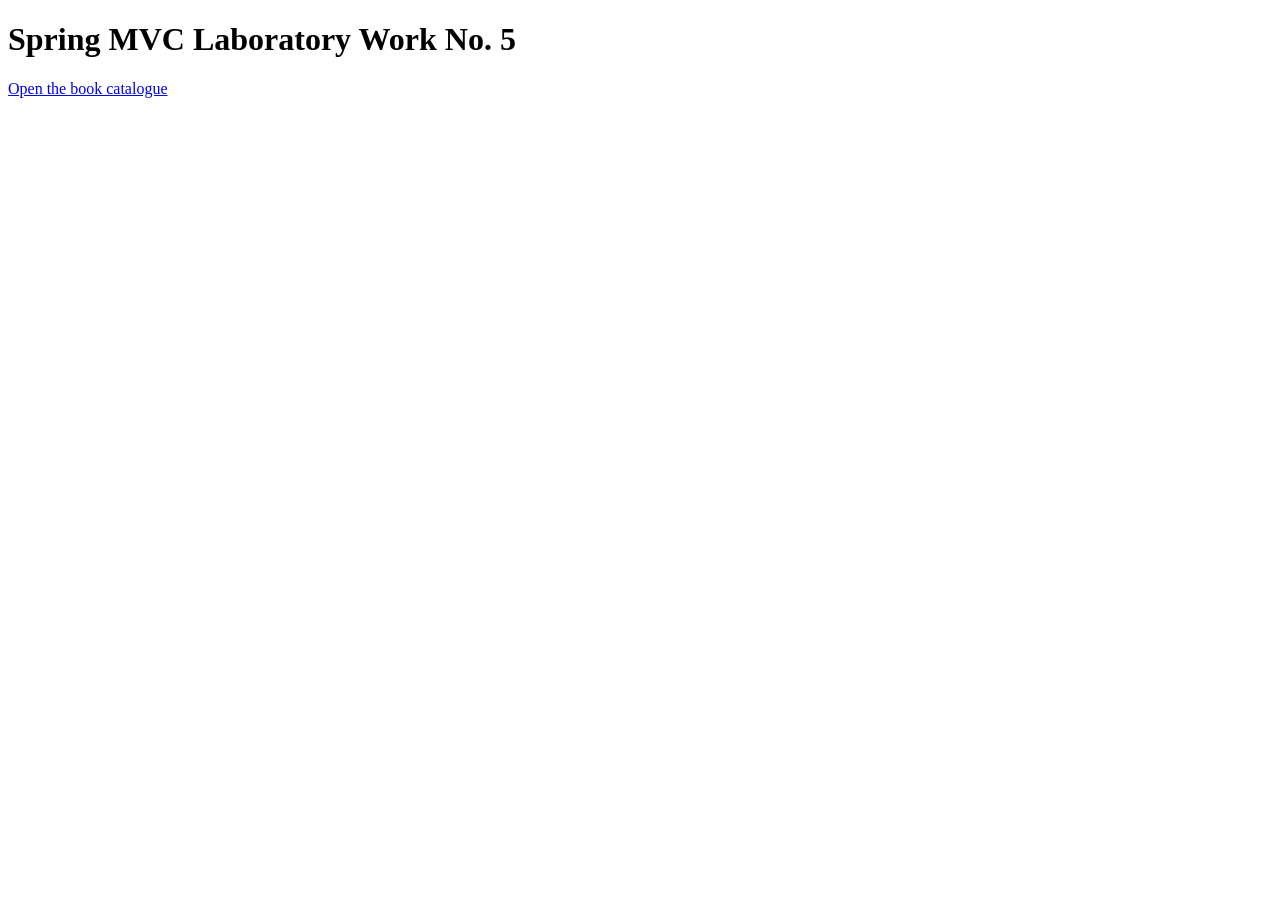
<file: src/main/resources/static/index.html>
<!DOCTYPE html>
<html lang="en">
<head><meta charset="UTF-8"><meta name="viewport" content="width=device-width, initial-scale=1"><title>Spring Lab 05</title></head>
<body><main><h1>Spring MVC Laboratory Work No. 5</h1><p><a href="/books">Open the book catalogue</a></p></main></body>
</html>
</file>
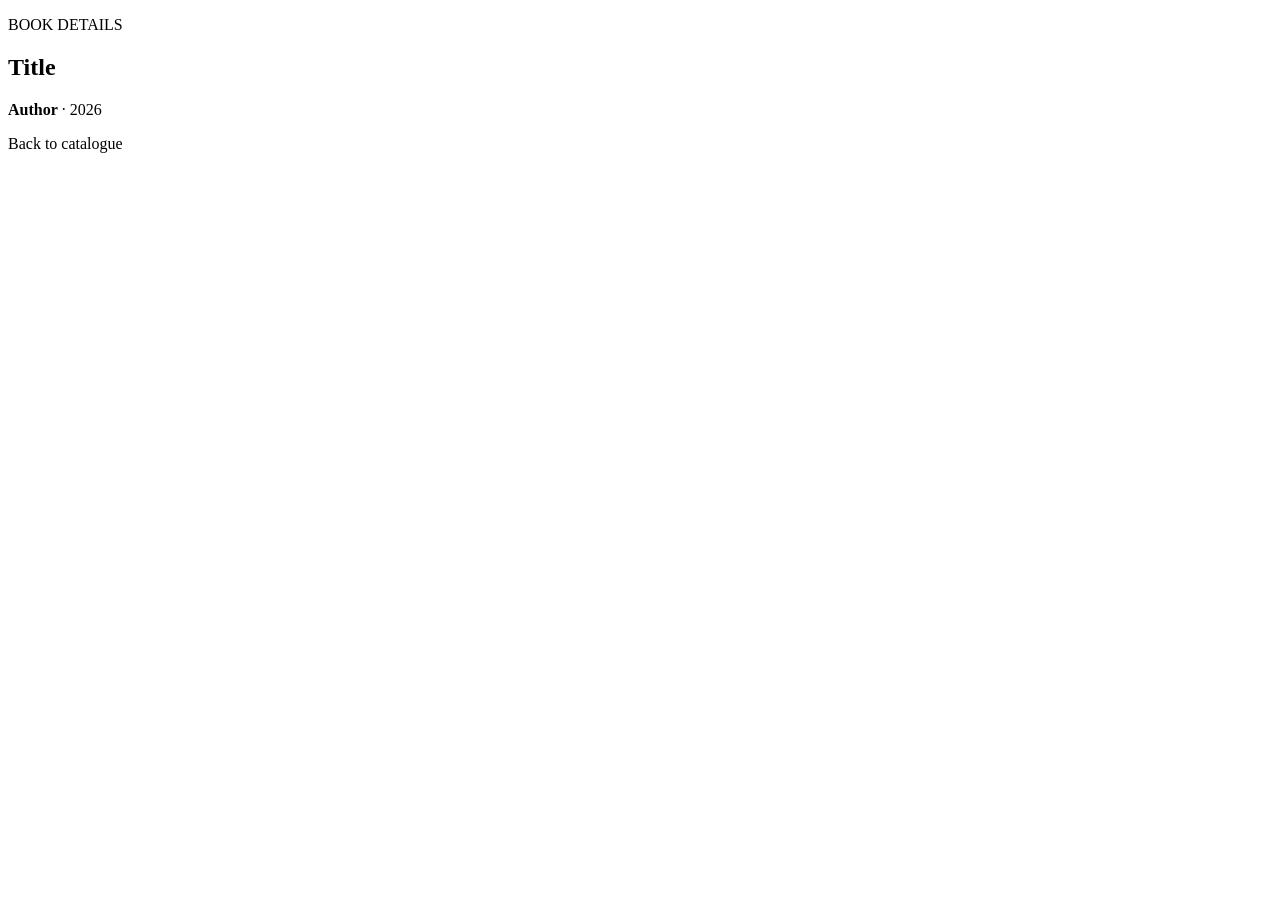
<file: src/main/resources/templates/books/details.html>
<!DOCTYPE html>
<html lang="en" xmlns:th="http://www.thymeleaf.org">
<head>
    <meta charset="UTF-8">
    <meta name="viewport" content="width=device-width, initial-scale=1">
    <title th:text="${book.title}">Book</title>
    <link rel="stylesheet" th:href="@{/css/app.css}">
</head>
<body>
<main class="container form-container">
    <section class="panel">
        <p class="eyebrow">BOOK DETAILS</p>
        <h1 th:text="${book.title}">Title</h1>
        <p><strong th:text="${book.author}">Author</strong> · <span th:text="${book.year}">2026</span></p>
        <a th:href="@{/books}" th:text="#{form.back}">Back to catalogue</a>
    </section>
</main>
</body>
</html>
</file>
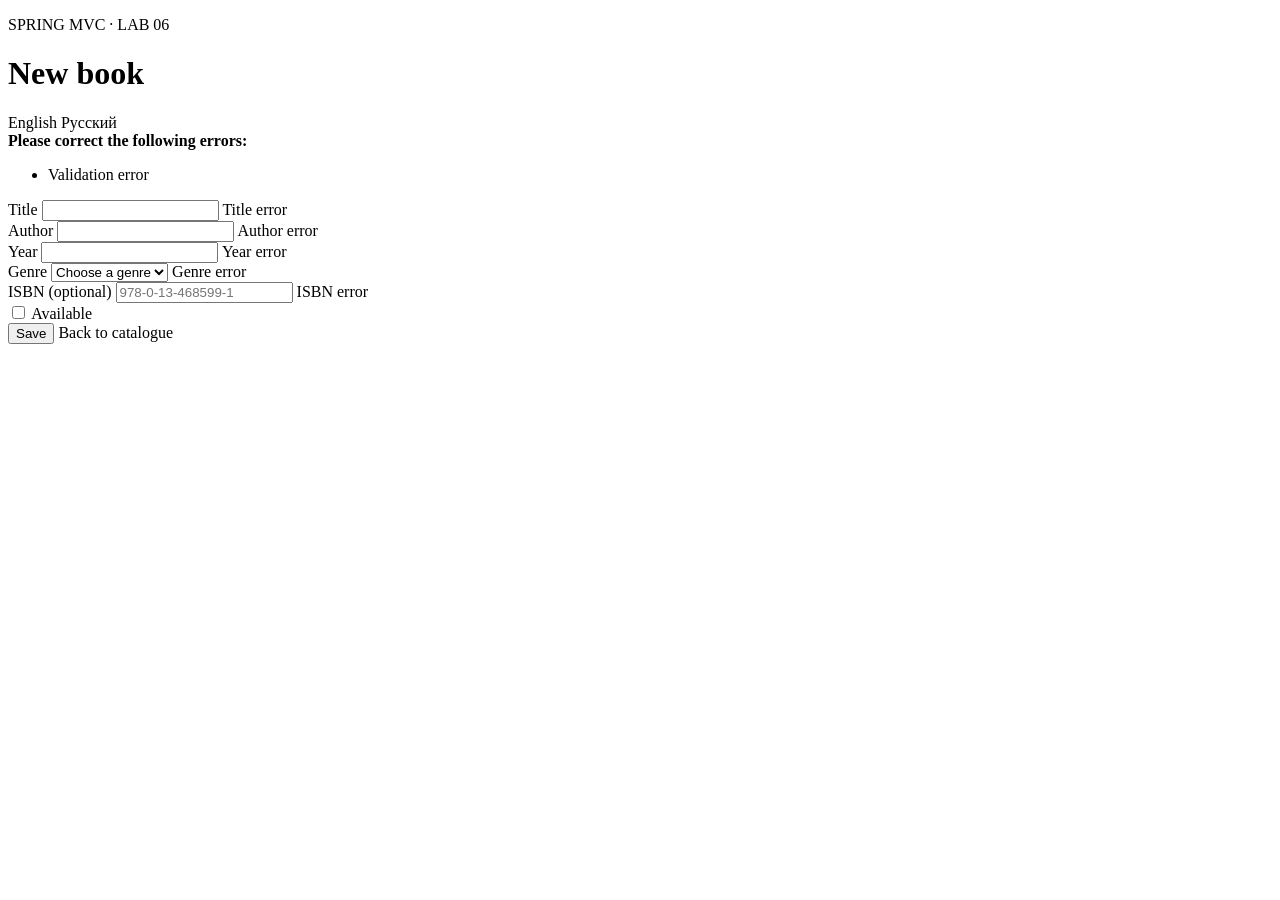
<file: src/main/resources/templates/books/form.html>
<!DOCTYPE html>
<html lang="en" xmlns:th="http://www.thymeleaf.org">
<head>
    <meta charset="UTF-8">
    <meta name="viewport" content="width=device-width, initial-scale=1">
    <title th:text="#{book.new}">New book</title>
    <link rel="stylesheet" th:href="@{/css/app.css}">
</head>
<body>
<main class="container form-container">
    <header class="form-header">
        <p class="eyebrow">SPRING MVC · LAB 06</p>
        <h1 th:text="#{book.new}">New book</h1>
        <nav class="language-switcher" th:aria-label="#{form.language}">
            <a th:href="@{/books/new(lang='en')}">English</a>
            <a th:href="@{/books/new(lang='ru')}">Русский</a>
        </nav>
    </header>

    <section class="panel" th:object="${form}">
        <div class="alert" role="alert" th:if="${#fields.hasAnyErrors()}">
            <strong th:text="#{form.errors}">Please correct the following errors:</strong>
            <ul>
                <li th:each="error : ${#fields.allErrors()}" th:text="${error}">Validation error</li>
            </ul>
        </div>

        <form th:action="@{/books}" method="post" class="book-form" novalidate>
            <div class="field">
                <label for="title" th:text="#{book.title}">Title</label>
                <input id="title" type="text" th:field="*{title}" th:errorclass="is-invalid">
                <span class="error" th:if="${#fields.hasErrors('title')}" th:errors="*{title}">Title error</span>
            </div>

            <div class="field">
                <label for="author" th:text="#{book.author}">Author</label>
                <input id="author" type="text" th:field="*{author}" th:errorclass="is-invalid">
                <span class="error" th:if="${#fields.hasErrors('author')}" th:errors="*{author}">Author error</span>
            </div>

            <div class="field">
                <label for="year" th:text="#{book.year}">Year</label>
                <input id="year" type="number" th:field="*{year}" th:errorclass="is-invalid">
                <span class="error" th:if="${#fields.hasErrors('year')}" th:errors="*{year}">Year error</span>
            </div>

            <div class="field">
                <label for="genre" th:text="#{book.genre}">Genre</label>
                <select id="genre" th:field="*{genre}" th:errorclass="is-invalid">
                    <option value="" th:text="#{book.select.genre}">Choose a genre</option>
                    <option th:each="genreValue : ${genres}" th:value="${genreValue}" th:text="${genreValue}">FICTION</option>
                </select>
                <span class="error" th:if="${#fields.hasErrors('genre')}" th:errors="*{genre}">Genre error</span>
            </div>

            <div class="field">
                <label for="isbn" th:text="#{book.isbn}">ISBN (optional)</label>
                <input id="isbn" type="text" th:field="*{isbn}" th:errorclass="is-invalid" placeholder="978-0-13-468599-1">
                <span class="error" th:if="${#fields.hasErrors('isbn')}" th:errors="*{isbn}">ISBN error</span>
            </div>

            <label class="checkbox-row">
                <input type="checkbox" th:field="*{available}">
                <span th:text="#{book.available}">Available</span>
            </label>

            <div class="form-actions">
                <button type="submit" th:text="#{form.submit}">Save</button>
                <a th:href="@{/books}" th:text="#{form.back}">Back to catalogue</a>
            </div>
        </form>
    </section>
</main>
</body>
</html>
</file>
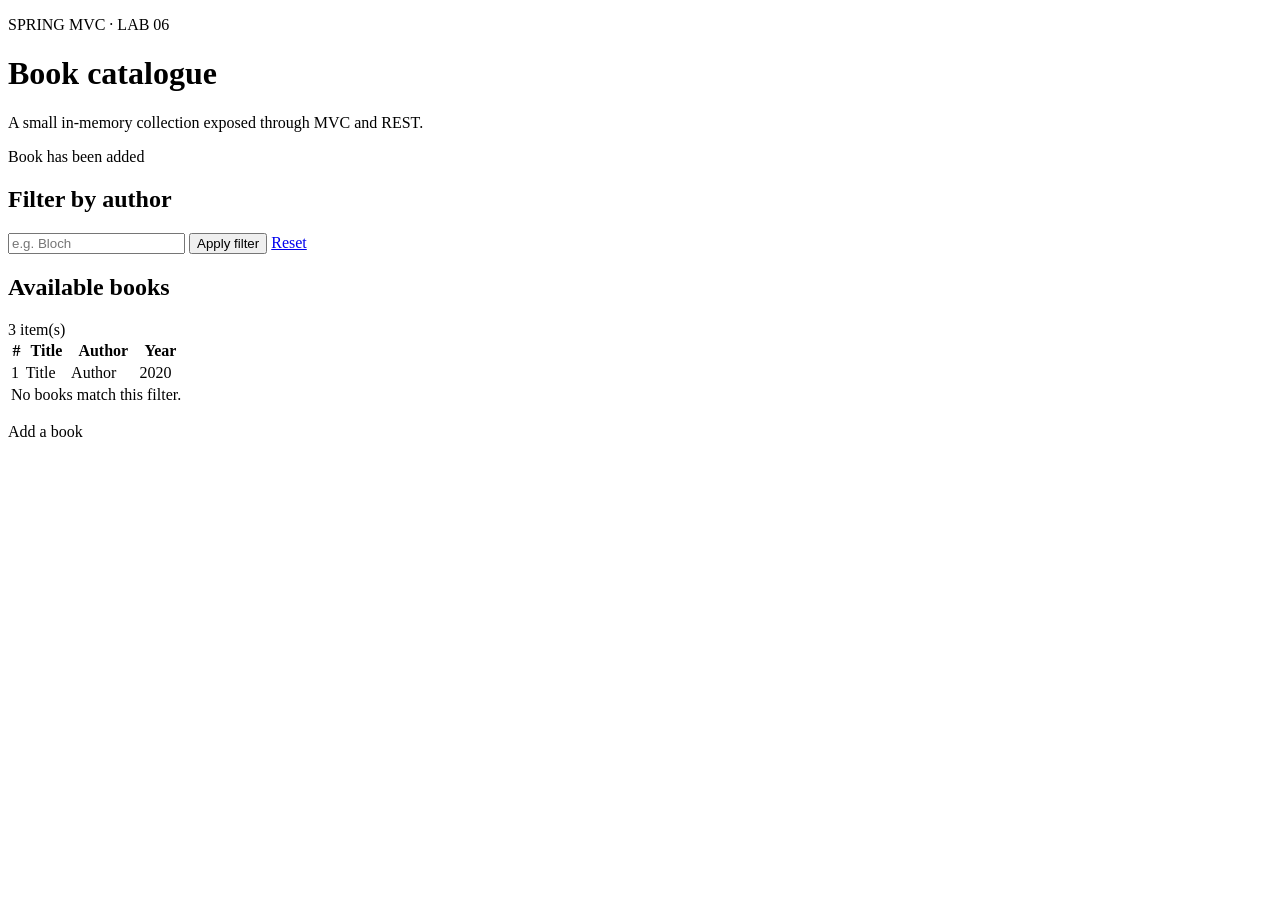
<file: src/main/resources/templates/books/list.html>
<!DOCTYPE html>
<html lang="en" xmlns:th="http://www.thymeleaf.org">
<head>
    <meta charset="UTF-8">
    <meta name="viewport" content="width=device-width, initial-scale=1">
    <title th:text="${title}">Book catalogue</title>
    <link rel="stylesheet" th:href="@{/css/app.css}">
</head>
<body>
<main class="container">
    <header>
        <p class="eyebrow">SPRING MVC · LAB 06</p>
        <h1 th:text="${title}">Book catalogue</h1>
        <p class="subtitle">A small in-memory collection exposed through MVC and REST.</p>
    </header>

    <p th:if="${message}" class="flash" th:text="${message}">Book has been added</p>

    <section class="panel">
        <h2>Filter by author</h2>
        <form method="get" action="/books" class="filter-form">
            <input type="search" name="author" th:value="${author}" placeholder="e.g. Bloch">
            <button type="submit">Apply filter</button>
            <a href="/books">Reset</a>
        </form>
    </section>

    <section class="panel">
        <div class="section-heading">
            <h2>Available books</h2>
            <span th:text="${#lists.size(books)} + ' item(s)'">3 item(s)</span>
        </div>
        <table>
            <thead><tr><th>#</th><th>Title</th><th>Author</th><th>Year</th></tr></thead>
            <tbody>
            <tr th:each="book : ${books}">
                <td th:text="${book.id}">1</td>
                <td th:text="${book.title}">Title</td>
                <td th:text="${book.author}">Author</td>
                <td th:text="${book.year}">2020</td>
            </tr>
            <tr th:if="${#lists.isEmpty(books)}">
                <td colspan="4" class="empty">No books match this filter.</td>
            </tr>
            </tbody>
        </table>
    </section>

    <p class="catalogue-actions"><a class="button-link" th:href="@{/books/new}">Add a book</a></p>
</main>
</body>
</html>
</file>
